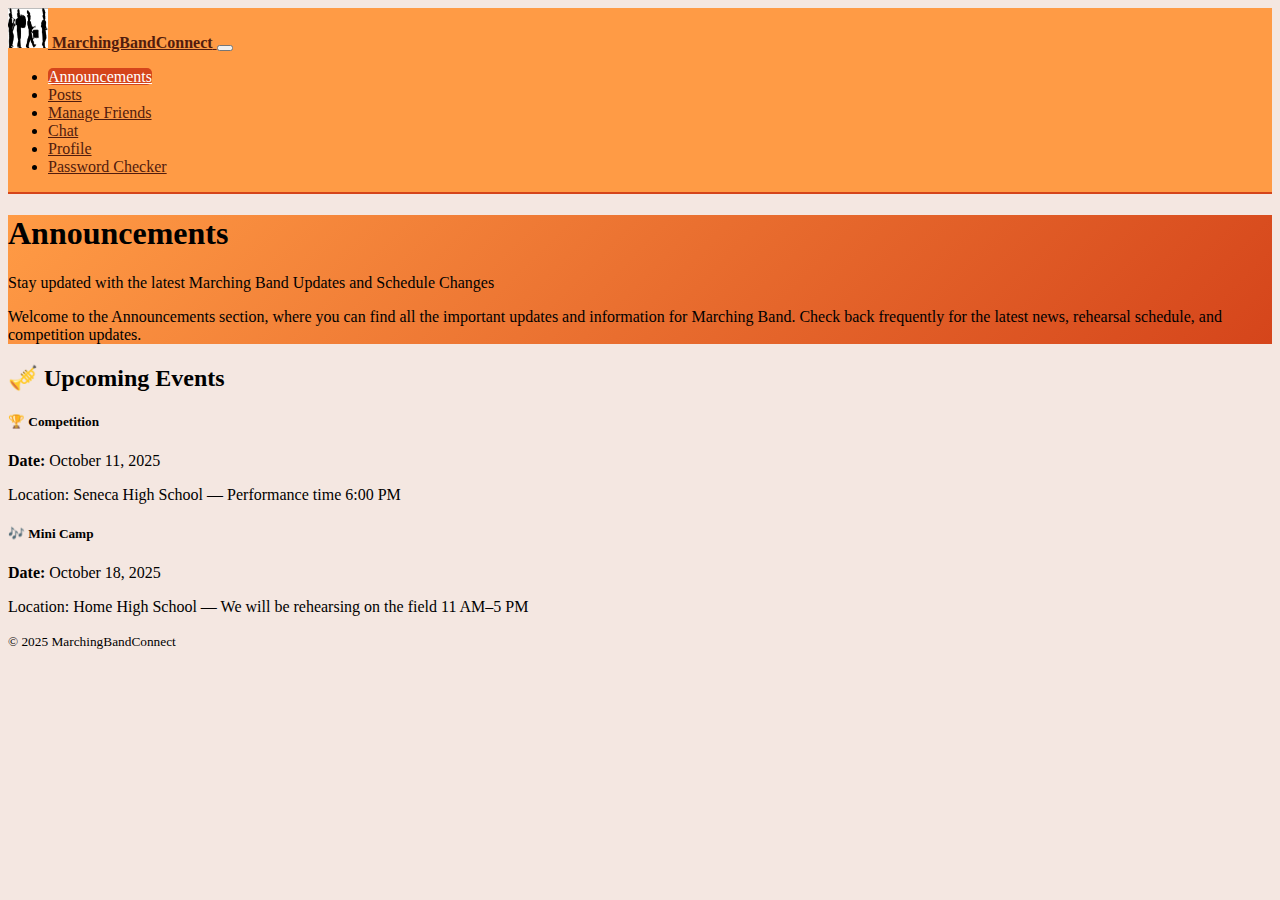
<file: ConnectionsPage/announcements.html>
<!DOCTYPE html>
<html lang="en">
<head>
  <meta charset="UTF-8">
  <meta name="viewport" content="width=device-width, initial-scale=1.0">
  <title>MarchingBandConnect</title>
 <link rel="icon" href="assets/BandPic.png" type="image/png">
  <link href="https://cdn.jsdelivr.net/npm/bootstrap@5.3.8/dist/css/bootstrap.min.css" rel="stylesheet" integrity="sha384-sRIl4kxILFvY47J16cr9ZwB07vP4J8+LH7qKQnuqkuIAvNWLzeN8tE5YBujZqJLB" crossorigin="anonymous">
  <link rel="stylesheet" href="index.css">
</head>
<body>


    <!--------------- NAVBAR SECTION --------------->
     <nav class="navbar navbar-expand-lg bg-dark border-bottom border-body" data-bs-theme="dark">
        <div class="container-fluid">
        <a class="navbar-brand" href="index.html">
            <img src="assets/BandPic.png" alt="Logo" width="40" height="40" class="d-inline-block align-text-top">
            <span class="navbar-brand-text">MarchingBandConnect</span>
        </a>
        <button class="navbar-toggler" type="button" data-bs-toggle="collapse" data-bs-target="#navbarTogglerDemo03" aria-controls="navbarTogglerDemo03" aria-expanded="false" aria-label="Toggle navigation">
            <span class="navbar-toggler-icon"></span>
        </button>
        <div class="collapse navbar-collapse" id="navbarTogglerDemo03">
            <ul class="navbar-nav me-auto mb-2 mb-lg-0">
                <li class="nav-item">
                    <a class="nav-link active" href="announcements.html">Announcements</a>
                </li>
                <li class="nav-item">
                    <a class="nav-link" href="posts.html">Posts</a>
                </li>
                <li class="nav-item">
                    <a class="nav-link" href="friends.html">Manage Friends</a>
                </li>
                <li class="nav-item">
                    <a class="nav-link" href="chat.html">Chat</a>
                </li>
                <li class="nav-item">
                    <a class="nav-link" href="profile.html">Profile</a>
                </li>
                <li class="nav-item">
                    <a class="nav-link" href="password-checker.html">Password Checker</a>
                </li>
            </ul>
        </div>
        </div>
    </nav>
    
    <!--------------- Announcements Header --------------->
    <div class="container-fluid px-3 text-center mt-4">
        <div class="custom-header rounded p-4 shadow-sm mx-auto">
        <h1 class="display-5 fw-bold mb-3 text-white">Announcements</h1>
        <p class="lead mb-4 text-white">Stay updated with the latest Marching Band Updates and Schedule Changes</p>
        <div class="announcement-intro mx-auto bg-white text-dark p-3 rounded">
            Welcome to the Announcements section, where you can find all the important updates and information for Marching Band. Check back frequently for the latest news, rehearsal schedule, and competition updates.
        </div>
        </div>
        </div>
        <!--Upcoming Events Section-->
  <section class="container my-5">
    <div class="text-center">
      <h2 class="section-title mb-4" aria-label="Upcoming Events">
        <span aria-hidden="true">🎺</span> Upcoming Events
      </h2>
    </div>

    <div class="row justify-content-center g-4">
      <div class="col-md-8 col-lg-6">
        <div class="event-card p-4 shadow-sm rounded">
          <h5 class="fw-bold text-dark">🏆 Competition</h5>
          <p class="mb-1 text-muted"><strong>Date:</strong> October 11, 2025</p>
          <p class="text-secondary small">Location: Seneca High School — Performance time 6:00 PM</p>
        </div>
      </div>

      <div class="col-md-8 col-lg-6">
        <div class="event-card p-4 shadow-sm rounded">
          <h5 class="fw-bold text-dark">🎶 Mini Camp</h5>
          <p class="mb-1 text-muted"><strong>Date:</strong> October 18, 2025</p>
          <p class="text-secondary small">Location: Home High School — We will be rehearsing on the field 11 AM–5 PM</p>
        </div>
      </div>
    </div>
  </section>

  <footer class="text-center mt-5 py-3 border-top">
    <small>&copy; 2025 MarchingBandConnect</small>
  </footer>

  <script src="https://cdn.jsdelivr.net/npm/@popperjs/core@2.11.8/dist/umd/popper.min.js" integrity="sha384-I7E8VVD/ismYTF4hNIPjVp/Zjvgyol6VFvRkX/vR+Vc4jQkC+hVqc2pM8ODewa9r" crossorigin="anonymous"></script>
  <script src="https://cdn.jsdelivr.net/npm/bootstrap@5.3.8/dist/js/bootstrap.min.js" integrity="sha384-G/EV+4j2dNv+tEPo3++6LCgdCROaejBqfUeNjuKAiuXbjrxilcCdDz6ZAVfHWe1Y" crossorigin="anonymous"></script>
</body>
</html>
</file>
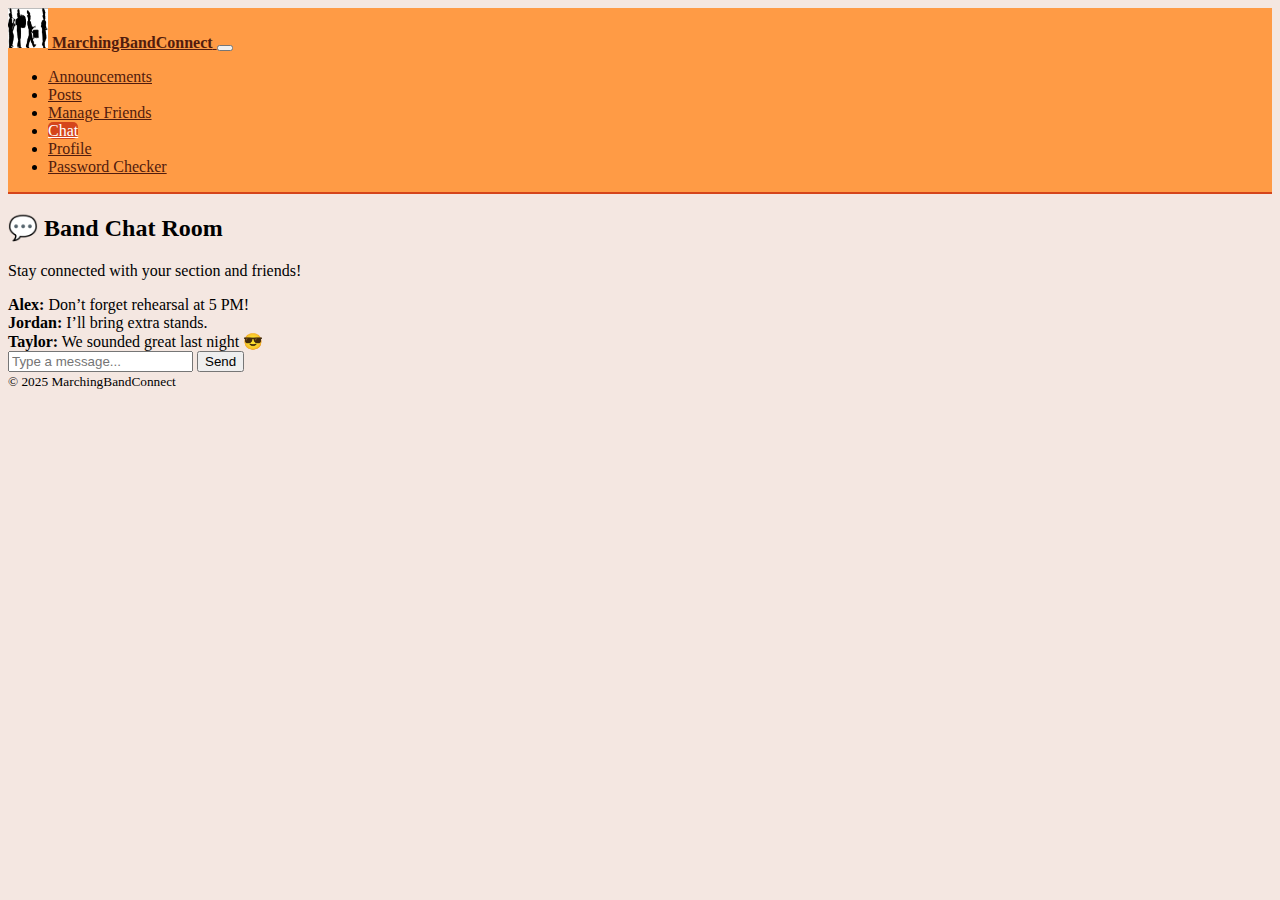
<file: ConnectionsPage/chat.html>
<!DOCTYPE html>
<html lang="en">
<head>
  <meta charset="UTF-8">
  <meta name="viewport" content="width=device-width, initial-scale=1.0">
  <title>Chat | MarchingBandConnect</title>
  <link rel="icon" href="assets/BandPic.png" type="image/png">
  <link href="https://cdn.jsdelivr.net/npm/bootstrap@5.3.8/dist/css/bootstrap.min.css" rel="stylesheet" integrity="sha384-sRIl4kxILFvY47J16cr9ZwB07vP4J8+LH7qKQnuqkuIAvNWLzeN8tE5YBujZqJLB" crossorigin="anonymous">
  <link rel="stylesheet" href="index.css">
</head>
<body>

  <!--------------- NAVBAR SECTION --------------->
  <nav class="navbar navbar-expand-lg bg-dark border-bottom border-body" data-bs-theme="dark">
    <div class="container-fluid">
      <a class="navbar-brand" href="index.html">
        <img src="assets/BandPic.png" alt="Logo" width="40" height="40" class="d-inline-block align-text-top">
        <span class="navbar-brand-text">MarchingBandConnect</span>
      </a>

      <button class="navbar-toggler" type="button" data-bs-toggle="collapse" data-bs-target="#navbarTogglerDemo03" aria-controls="navbarTogglerDemo03" aria-expanded="false" aria-label="Toggle navigation">
        <span class="navbar-toggler-icon"></span>
      </button>

      <div class="collapse navbar-collapse" id="navbarTogglerDemo03">
        <ul class="navbar-nav me-auto mb-2 mb-lg-0">
          <li class="nav-item"><a class="nav-link" href="announcements.html">Announcements</a></li>
          <li class="nav-item"><a class="nav-link" href="posts.html">Posts</a></li>
          <li class="nav-item"><a class="nav-link" href="friends.html">Manage Friends</a></li>
          <li class="nav-item"><a class="nav-link active" href="chat.html">Chat</a></li>
          <li class="nav-item"><a class="nav-link" href="profile.html">Profile</a></li>
          <li class="nav-item"><a class="nav-link" href="password-checker.html">Password Checker</a></li>
        </ul>
      </div>
    </div>
  </nav>

  <!--------------- CHAT SECTION --------------->
  <section class="container mt-5">
    <div class="chat-header text-center mb-4">
      <h2 class="section-title">💬 Band Chat Room</h2>
      <p class="text-muted">Stay connected with your section and friends!</p>
    </div>

    <div class="chat-box p-4 rounded shadow-sm mb-3" id="chat-box">
      <div class="chat-message"><strong>Alex:</strong> Don’t forget rehearsal at 5 PM!</div>
      <div class="chat-message"><strong>Jordan:</strong> I’ll bring extra stands.</div>
      <div class="chat-message"><strong>Taylor:</strong> We sounded great last night 😎</div>
    </div>

    <form id="chat-form" class="d-flex">
      <input type="text" id="chat-input" class="form-control me-2" placeholder="Type a message..." required>
      <button class="btn btn-primary" type="submit">Send</button>
    </form>
  </section>

  <footer class="text-center mt-5 py-3 border-top">
    <small>&copy; 2025 MarchingBandConnect</small>
  </footer>

  <script src="https://cdn.jsdelivr.net/npm/@popperjs/core@2.11.8/dist/umd/popper.min.js" integrity="sha384-I7E8VVD/ismYTF4hNIPjVp/Zjvgyol6VFvRkX/vR+Vc4jQkC+hVqc2pM8ODewa9r" crossorigin="anonymous"></script>
  <script src="https://cdn.jsdelivr.net/npm/bootstrap@5.3.8/dist/js/bootstrap.min.js" integrity="sha384-G/EV+4j2dNv+tEPo3++6LCgdCROaejBqfUeNjuKAiuXbjrxilcCdDz6ZAVfHWe1Y" crossorigin="anonymous"></script>

  <script>
    // Simple front-end chat simulation
    const form = document.getElementById("chat-form");
    const input = document.getElementById("chat-input");
    const box = document.getElementById("chat-box");

    form.addEventListener("submit", (e) => {
      e.preventDefault();
      const msg = input.value.trim();
      if (msg) {
        const div = document.createElement("div");
        div.classList.add("chat-message", "text-end");
        div.innerHTML = `<strong>You:</strong> ${msg}`;
        box.appendChild(div);
        input.value = "";
        box.scrollTop = box.scrollHeight;
      }
    });
  </script>
</body>
</html>
</file>
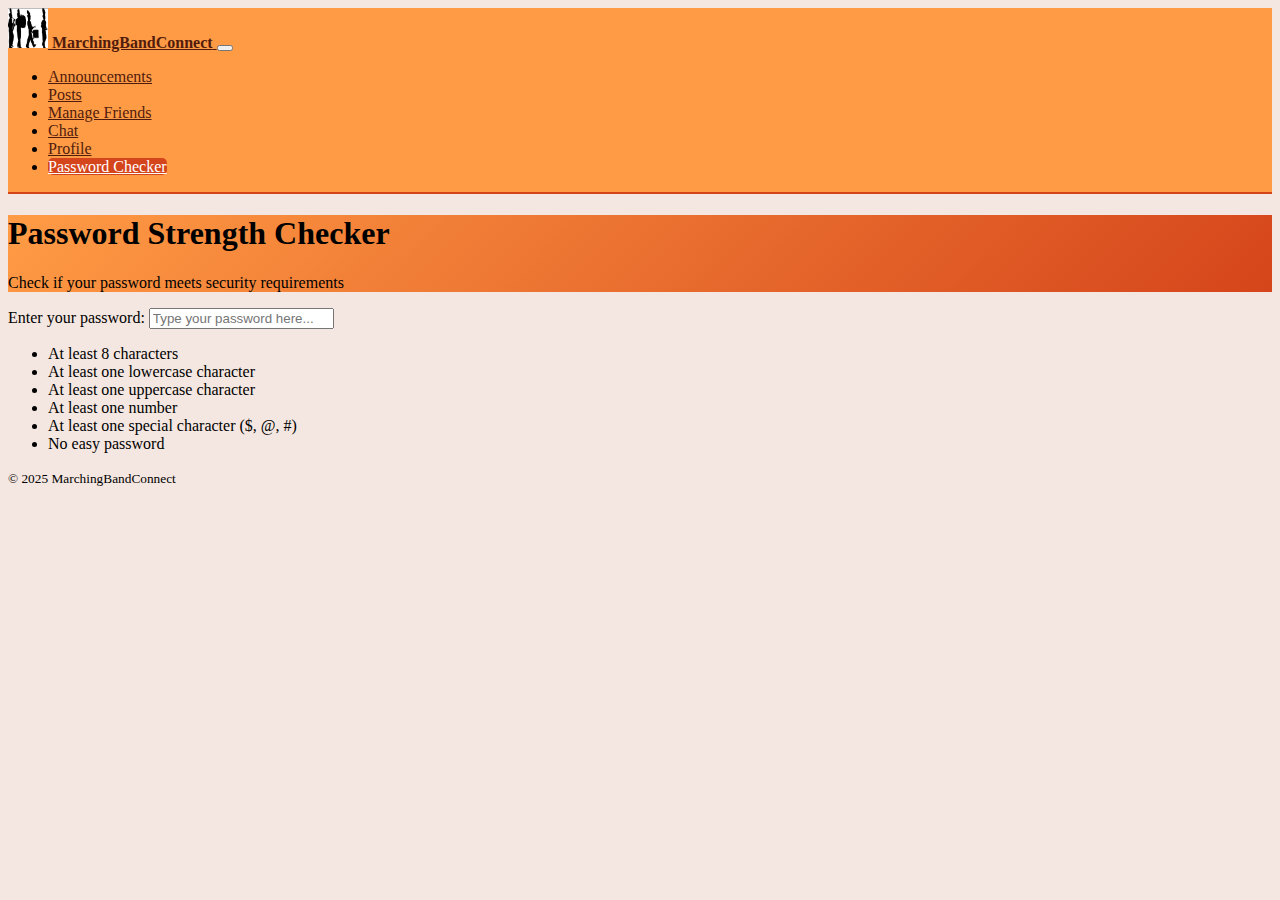
<file: ConnectionsPage/password-checker.html>
<!DOCTYPE html>
<html lang="en">
<head>
  <meta charset="UTF-8">
  <meta name="viewport" content="width=device-width, initial-scale=1.0">
  <title>Password Strength Checker | MarchingBandConnect</title>
  <link rel="icon" href="assets/BandPic.png" type="image/png">
  <link href="https://cdn.jsdelivr.net/npm/bootstrap@5.3.8/dist/css/bootstrap.min.css" rel="stylesheet" integrity="sha384-sRIl4kxILFvY47J16cr9ZwB07vP4J8+LH7qKQnuqkuIAvNWLzeN8tE5YBujZqJLB" crossorigin="anonymous">
  <link rel="stylesheet" href="index.css">
</head>
<body>

  <!--------------- NAVBAR SECTION --------------->
  <nav class="navbar navbar-expand-lg bg-dark border-bottom border-body" data-bs-theme="dark">
    <div class="container-fluid">
      <a class="navbar-brand" href="index.html">
        <img src="assets/BandPic.png" alt="Logo" width="40" height="40" class="d-inline-block align-text-top">
        <span class="navbar-brand-text">MarchingBandConnect</span>
      </a>

      <button class="navbar-toggler" type="button" data-bs-toggle="collapse" data-bs-target="#navbarTogglerDemo03" aria-controls="navbarTogglerDemo03" aria-expanded="false" aria-label="Toggle navigation">
        <span class="navbar-toggler-icon"></span>
      </button>

      <div class="collapse navbar-collapse" id="navbarTogglerDemo03">
        <ul class="navbar-nav me-auto mb-2 mb-lg-0">
          <li class="nav-item"><a class="nav-link" href="announcements.html">Announcements</a></li>
          <li class="nav-item"><a class="nav-link" href="posts.html">Posts</a></li>
          <li class="nav-item"><a class="nav-link" href="friends.html">Manage Friends</a></li>
          <li class="nav-item"><a class="nav-link" href="chat.html">Chat</a></li>
          <li class="nav-item"><a class="nav-link" href="profile.html">Profile</a></li>
          <li class="nav-item"><a class="nav-link active" href="password-checker.html">Password Checker</a></li>
        </ul>
      </div>
    </div>
  </nav>

  <!--------------- PASSWORD CHECKER SECTION --------------->
  <div class="container mt-4">
    <div class="custom-header rounded p-4 shadow-sm mx-auto text-center">
      <h1 class="display-5 fw-bold text-white mb-3">Password Strength Checker</h1>
      <p class="lead text-white">Check if your password meets security requirements</p>
    </div>

    <div class="row justify-content-center mt-4">
      <div class="col-md-8 col-lg-6">
        <div class="card shadow-sm">
          <div class="card-body">
            <div class="alert alert-danger alert-dismissible fade show" role="alert" id="invalid-pwd-alert" style="display: none;">
              <strong>Invalid password!</strong> Please enter a valid password
              <button type="button" class="btn-close" data-bs-dismiss="alert" aria-label="Close"></button>
            </div>

            <div class="mb-3">
              <label for="password-input" class="form-label fw-bold">Enter your password:</label>
              <input type="password" class="form-control" id="password-input" placeholder="Type your password here...">
            </div>

            <div class="my-3 text-center">
              <span class="badge bg-success fs-6" id="strong-pwd" style="display: none;">Your password is strong</span>
              <span class="badge bg-warning fs-6" id="moderate-pwd" style="display: none;">Your password is moderate</span>
              <span class="badge bg-danger fs-6" id="weak-pwd" style="display: none;">Your password is weak</span>
            </div>

            <!-- Strong Password Image Display -->
            <div class="text-center mb-3" id="strong-password-display" style="display: none;">
              <img src="assets/strongpw.png" alt="Strong Password Success" class="img-fluid" style="max-width: 200px; height: auto;">
              <p class="text-success mt-2 fw-bold">🎉 Excellent! Your password is very secure!</p>
            </div>

            <!-- Weak Password Image Display -->
            <div class="text-center mb-3" id="weak-password-display" style="display: none;">
              <img src="assets/weakpasswordimg.png" alt="Weak Password Warning" class="img-fluid" style="max-width: 200px; height: auto;">
              <p class="text-danger mt-2 fw-bold">⚠️ Your password needs improvement!</p>
            </div>

            <ul class="list-group">
              <li class="list-group-item d-flex justify-content-between align-items-center" id="length-check-container">
                At least 8 characters
                <span id="length-check"></span>
              </li>
              <li class="list-group-item d-flex justify-content-between align-items-center" id="lowercase-check-container">
                At least one lowercase character
                <span id="lowercase-check"></span>
              </li>
              <li class="list-group-item d-flex justify-content-between align-items-center" id="uppercase-check-container">
                At least one uppercase character
                <span id="uppercase-check"></span>
              </li>
              <li class="list-group-item d-flex justify-content-between align-items-center" id="number-check-container">
                At least one number
                <span id="number-check"></span>
              </li>
              <li class="list-group-item d-flex justify-content-between align-items-center" id="special-char-check-container">
                At least one special character ($, @, #)
                <span id="special-char-check"></span>
              </li>
              <li class="list-group-item d-flex justify-content-between align-items-center" id="no-easy-pwd-container">
                No easy password
                <span id="no-easy-pwd-check"></span>
              </li>
            </ul>
          </div>
        </div>
      </div>
    </div>
  </div>

  <!-- Audio elements for password strength sound effects -->
  <audio id="weak-password-sound" preload="auto">
    <source src="assets/Womp-Womp-Womp-Sound-Effect.mp3" type="audio/mpeg">
    <source src="assets/Womp-Womp-Womp-Sound-Effect.ogg" type="audio/ogg">
    Your browser does not support the audio element.
  </audio>

  <audio id="strong-password-sound" preload="auto">
    <source src="assets/short-crowd-cheer-6713.mp3" type="audio/mpeg">
    <source src="assets/short-crowd-cheer-6713.ogg" type="audio/ogg">
    Your browser does not support the audio element.
  </audio>

  <footer class="text-center mt-5 py-3 border-top">
    <small>&copy; 2025 MarchingBandConnect</small>
  </footer>

  <script src="https://cdn.jsdelivr.net/npm/@popperjs/core@2.11.8/dist/umd/popper.min.js" integrity="sha384-I7E8VVD/ismYTF4hNIPjVp/Zjvgyol6VFvRkX/vR+Vc4jQkC+hVqc2pM8ODewa9r" crossorigin="anonymous"></script>
  <script src="https://cdn.jsdelivr.net/npm/bootstrap@5.3.8/dist/js/bootstrap.min.js" integrity="sha384-G/EV+4j2dNv+tEPo3++6LCgdCROaejBqfUeNjuKAiuXbjrxilcCdDz6ZAVfHWe1Y" crossorigin="anonymous"></script>
  <script src="password-checker.js"></script>
</body>
</html>
</file>
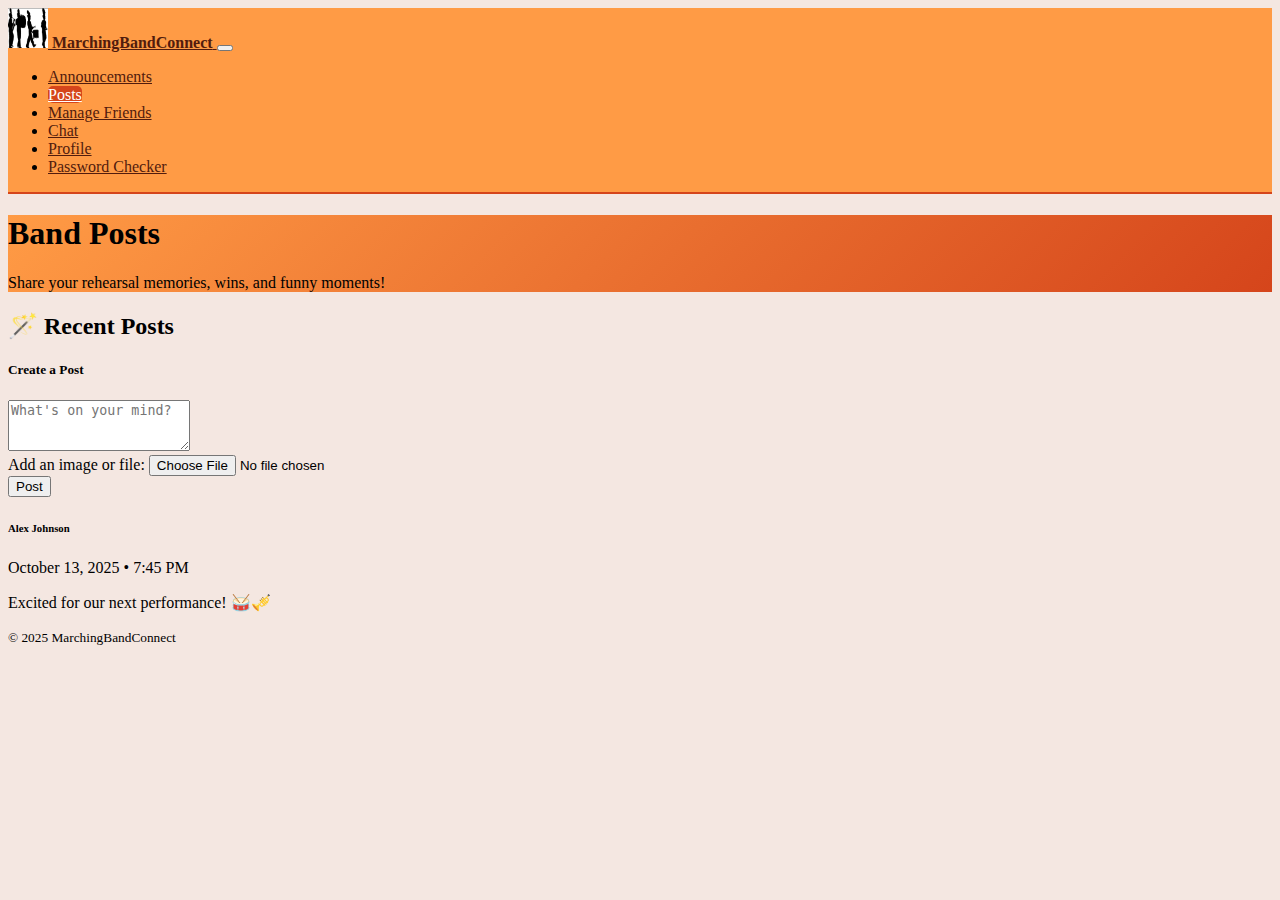
<file: ConnectionsPage/posts.html>
<!DOCTYPE html>
<html lang="en">
<head>
  <meta charset="UTF-8">
  <meta name="viewport" content="width=device-width, initial-scale=1.0">
  <title>Posts | MarchingBandConnect</title>
  <link rel="icon" href="assets/BandPic.png" type="image/png">
  <link href="https://cdn.jsdelivr.net/npm/bootstrap@5.3.8/dist/css/bootstrap.min.css" rel="stylesheet" integrity="sha384-sRIl4kxILFvY47J16cr9ZwB07vP4J8+LH7qKQnuqkuIAvNWLzeN8tE5YBujZqJLB" crossorigin="anonymous">
  <link rel="stylesheet" href="index.css">
</head>
<body>

  <!--------------- NAVBAR SECTION --------------->
  <nav class="navbar navbar-expand-lg bg-dark border-bottom border-body" data-bs-theme="dark">
    <div class="container-fluid">
      <a class="navbar-brand" href="index.html">
        <img src="assets/BandPic.png" alt="Logo" width="40" height="40" class="d-inline-block align-text-top">
        <span class="navbar-brand-text">MarchingBandConnect</span>
      </a>

      <button class="navbar-toggler" type="button" data-bs-toggle="collapse" data-bs-target="#navbarTogglerDemo03" aria-controls="navbarTogglerDemo03" aria-expanded="false" aria-label="Toggle navigation">
        <span class="navbar-toggler-icon"></span>
      </button>

      <div class="collapse navbar-collapse" id="navbarTogglerDemo03">
        <ul class="navbar-nav me-auto mb-2 mb-lg-0">
          <li class="nav-item"><a class="nav-link" href="announcements.html">Announcements</a></li>
          <li class="nav-item"><a class="nav-link active" href="posts.html">Posts</a></li>
          <li class="nav-item"><a class="nav-link" href="friends.html">Manage Friends</a></li>
          <li class="nav-item"><a class="nav-link" href="chat.html">Chat</a></li>
          <li class="nav-item"><a class="nav-link" href="profile.html">Profile</a></li>
          <li class="nav-item"><a class="nav-link" href="password-checker.html">Password Checker</a></li>
        </ul>
      </div>
    </div>
  </nav>

  <!--------------- POSTS HEADER --------------->
  <div class="container-fluid px-3 text-center mt-4">
    <div class="custom-header rounded p-4 shadow-sm mx-auto">
      <h1 class="display-5 fw-bold text-white mb-3">Band Posts</h1>
      <p class="lead text-white">Share your rehearsal memories, wins, and funny moments!</p>
    </div>
  </div>

  <!--------------- POSTS FEED --------------->
  <section class="container my-5">
    <div class="text-center mb-4">
      <h2 class="section-title">🪄 Recent Posts</h2>
    </div>

  <!-- Post Composer -->
  <div class="card p-4 mb-4 shadow-sm">
    <h5 class="text-dark fw-bold mb-3">Create a Post</h5>
    <form id="post-form">
      <div class="mb-3">
        <textarea class="form-control" id="post-content" rows="3" placeholder="What's on your mind?" required></textarea>
      </div>

      <!-- File/Image Upload -->
      <div class="mb-3">
        <label for="post-image" class="form-label fw-bold text-dark">Add an image or file:</label>
        <input class="form-control" type="file" id="post-image" accept="image/*,.pdf,.doc,.docx,.txt">
      </div>

      <button type="submit" class="btn btn-primary">Post</button>
    </form>
  </div>

  <!-- Posts Container -->
  <div id="posts-container">
    <div class="card mb-3 p-3 post-card shadow-sm">
      <h6 class="fw-bold text-dark mb-1">Alex Johnson</h6>
      <p class="text-secondary mb-2 small">October 13, 2025 • 7:45 PM</p>
      <p class="text-dark">Excited for our next performance! 🥁🎺</p>
    </div>
  </div>
</section>

<script>
  const postForm = document.getElementById("post-form");
  const postContent = document.getElementById("post-content");
  const postImage = document.getElementById("post-image");
  const postsContainer = document.getElementById("posts-container");

  postForm.addEventListener("submit", (e) => {
    e.preventDefault();

    const text = postContent.value.trim();
    const file = postImage.files[0];

    if (!text && !file) return; // prevent empty posts

    const newPost = document.createElement("div");
    newPost.classList.add("card", "mb-3", "p-3", "post-card", "shadow-sm");

    // Create post content
    let innerHTML = `
      <h6 class="fw-bold text-dark mb-1">You</h6>
      <p class="text-secondary mb-2 small">${new Date().toLocaleString()}</p>
      <p class="text-dark">${text || ""}</p>
    `;

    // If there’s an image or file, add it below the text
    if (file) {
      const fileURL = URL.createObjectURL(file);
      if (file.type.startsWith("image/")) {
        innerHTML += `<img src="${fileURL}" alt="Uploaded Image" class="img-fluid rounded mt-2" style="max-height: 300px; object-fit: cover;">`;
      } else {
        innerHTML += `<a href="${fileURL}" target="_blank" class="d-block mt-2 text-decoration-underline text-primary">${file.name}</a>`;
      }
    }

    newPost.innerHTML = innerHTML;

    // Add like button
    const likeButton = document.createElement("button");
    likeButton.className = "btn btn-sm btn-secondary mt-2";
    likeButton.textContent = "👍 Like";
    likeButton.addEventListener("click", () => {
      likeButton.classList.toggle("btn-primary");
      likeButton.textContent = likeButton.classList.contains("btn-primary")
        ? "💖 Liked"
        : "👍 Like";
    });

    newPost.appendChild(likeButton);

    // Add to top of post feed
    postsContainer.prepend(newPost);

    // Clear form
    postContent.value = "";
    postImage.value = "";
  });
</script>

    <footer class="text-center mt-5 py-3 border-top">
        <small>&copy; 2025 MarchingBandConnect</small>
    </footer>       
    
    <script src="https://cdn.jsdelivr.net/npm/@popperjs/core@2.11.8/dist/umd/popper.min.js" integrity="sha384-I7E8VVD/ismYTF4hNIPjVp/Zjvgyol6VFvRkX/vR+Vc4jQkC+hVqc2pM8ODewa9r" crossorigin="anonymous"></script>
    <script src="https://cdn.jsdelivr.net/npm/bootstrap@5.3.8/dist/js/bootstrap.min.js" integrity="sha384-G/EV+4j2dNv+tEPo3++6LCgdCROaejBqfUeNjuKAiuXbjrxilcCdDz6ZAVfHWe1Y" crossorigin="anonymous"></script>
</body>
</html>
</file>
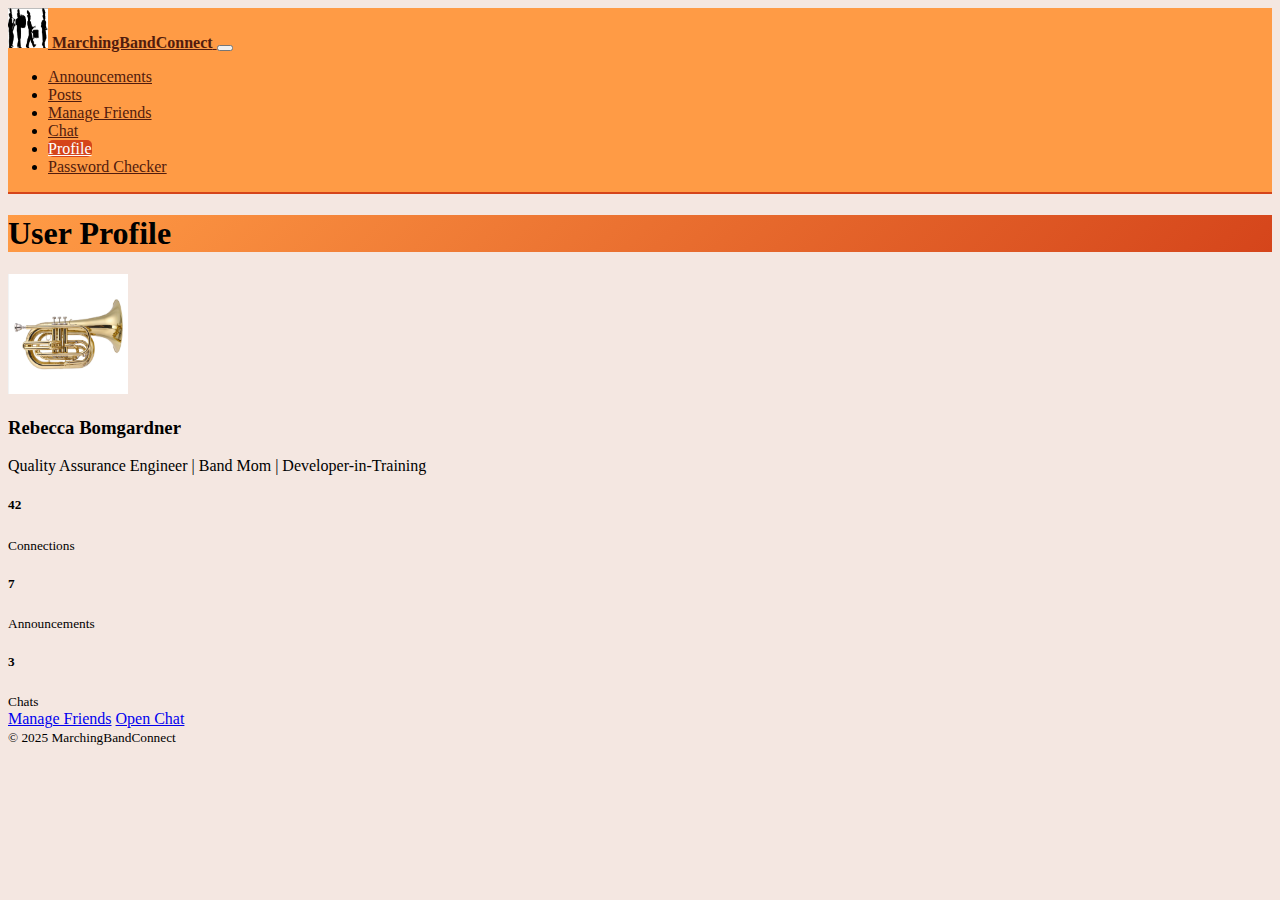
<file: ConnectionsPage/profile.html>
<!DOCTYPE html>
<html lang="en">
<head>
  <meta charset="UTF-8">
  <meta name="viewport" content="width=device-width, initial-scale=1.0">
  <title>Profile | MarchingBandConnect</title>
  <link rel="icon" href="assets/BandPic.png" type="image/png">
  <link href="https://cdn.jsdelivr.net/npm/bootstrap@5.3.8/dist/css/bootstrap.min.css" rel="stylesheet" integrity="sha384-sRIl4kxILFvY47J16cr9ZwB07vP4J8+LH7qKQnuqkuIAvNWLzeN8tE5YBujZqJLB" crossorigin="anonymous">
  <link rel="stylesheet" href="index.css">
</head>
<body>

  <!--------------- NAVBAR SECTION --------------->
  <nav class="navbar navbar-expand-lg bg-dark border-bottom border-body" data-bs-theme="dark">
    <div class="container-fluid">
      <a class="navbar-brand" href="index.html">
        <img src="assets/BandPic.png" alt="Logo" width="40" height="40" class="d-inline-block align-text-top">
        <span class="navbar-brand-text">MarchingBandConnect</span>
      </a>

      <button class="navbar-toggler" type="button" data-bs-toggle="collapse" data-bs-target="#navbarTogglerDemo03" aria-controls="navbarTogglerDemo03" aria-expanded="false" aria-label="Toggle navigation">
        <span class="navbar-toggler-icon"></span>
      </button>

      <div class="collapse navbar-collapse" id="navbarTogglerDemo03">
        <ul class="navbar-nav me-auto mb-2 mb-lg-0">
          <li class="nav-item"><a class="nav-link" href="announcements.html">Announcements</a></li>
          <li class="nav-item"><a class="nav-link" href="posts.html">Posts</a></li>
          <li class="nav-item"><a class="nav-link" href="friends.html">Manage Friends</a></li>
          <li class="nav-item"><a class="nav-link" href="chat.html">Chat</a></li>
          <li class="nav-item"><a class="nav-link active" href="profile.html">Profile</a></li>
          <li class="nav-item"><a class="nav-link" href="password-checker.html">Password Checker</a></li>
        </ul>
      </div>
    </div>
  </nav>

  <!--------------- PROFILE SECTION --------------->
  <section class="container-fluid px-3 text-center mt-4">
    <div class="custom-header rounded p-4 shadow-sm mx-auto">
      <h1 class="display-5 fw-bold text-white">User Profile</h1>
    </div>

    <div class="card mx-auto mt-4 shadow-sm" style="max-width: 500px;">
      <div class="card-body">
        <img src="assets/baritone.png" alt="User Photo" class="rounded-circle mb-3" width="120" height="120">
        <h3 class="card-title text-dark">Rebecca Bomgardner</h3>
        <p class="text-muted mb-3">Quality Assurance Engineer | Band Mom | Developer-in-Training</p>

        <div class="d-flex justify-content-center mb-3">
          <div class="mx-3">
            <h5 class="text-dark mb-0">42</h5>
            <small class="text-muted">Connections</small>
          </div>
          <div class="mx-3">
            <h5 class="text-dark mb-0">7</h5>
            <small class="text-muted">Announcements</small>
          </div>
          <div class="mx-3">
            <h5 class="text-dark mb-0">3</h5>
            <small class="text-muted">Chats</small>
          </div>
        </div>

        <a href="friends.html" class="btn btn-primary me-2">Manage Friends</a>
        <a href="chat.html" class="btn btn-secondary">Open Chat</a>
      </div>
    </div>
  </section>

  <footer class="text-center mt-5 py-3 border-top">
    <small>&copy; 2025 MarchingBandConnect</small>
  </footer>

  <script src="https://cdn.jsdelivr.net/npm/@popperjs/core@2.11.8/dist/umd/popper.min.js" integrity="sha384-I7E8VVD/ismYTF4hNIPjVp/Zjvgyol6VFvRkX/vR+Vc4jQkC+hVqc2pM8ODewa9r" crossorigin="anonymous"></script>
  <script src="https://cdn.jsdelivr.net/npm/bootstrap@5.3.8/dist/js/bootstrap.min.js" integrity="sha384-G/EV+4j2dNv+tEPo3++6LCgdCROaejBqfUeNjuKAiuXbjrxilcCdDz6ZAVfHWe1Y" crossorigin="anonymous"></script>
</body>
</html>
</file>
<file: ConnectionsPage/index.css>
/* Color Theme Variables */
:root {
  --bg-light: #F4E7E1;
  --primary-orange: #FF9B45;
  --secondary-orange: #D5451B;
  --dark-brown: #521C0D;
}

/* Body and Background */
body {
  background-color: var(--bg-light);
}

/* Custom Header */
.custom-header {
  background: var(--primary-orange);
  background: linear-gradient(135deg, var(--primary-orange) 0%, var(--secondary-orange) 100%);
}

/* Navbar Styling */
.navbar.bg-dark {
  background: var(--primary-orange) !important;
  border-bottom: 2px solid var(--secondary-orange) !important;
}

.navbar-brand {
  color: var(--dark-brown) !important;
  font-weight: bold;
}

.nav-link {
  color: var(--dark-brown) !important;
}

.nav-link:hover,
.nav-link.active {
  color: white !important;
  background-color: var(--secondary-orange);
  border-radius: 5px;
  transition: all 0.3s ease;

  #weather-widget {
  color: var(--dark-brown);
  font-weight: bold;
  font-size: 1rem;
}

#weather-widget span {
  color: var(--dark-brown);
}

@media (max-width: 768px) {
  #weather-widget {
    font-size: 0.9rem;
    padding-right: 0.5rem;
  }
}
/* Main Content Header */
.display-4 {
  color: var(--dark-brown);
  font-weight: bold;
}

/* Friend Cards */
.friend-card {
  max-width: 600px;
  border: 2px solid var(--primary-orange);
  box-shadow: 0 4px 8px rgba(82, 28, 13, 0.1);
  transition: transform 0.3s ease, box-shadow 0.3s ease;
}

.friend-card:hover {
  transform: translateY(-2px);
  box-shadow: 0 6px 12px rgba(82, 28, 13, 0.15);
}

/* Card Headers */
.card-title {
  color: var(--dark-brown);
  font-weight: bold;
}

/* Buttons */
.btn-primary {
  background-color: var(--primary-orange);
  border-color: var(--primary-orange);
  color: var(--dark-brown);
  font-weight: bold;
}

.btn-primary:hover {
  background-color: var(--secondary-orange);
  border-color: var(--secondary-orange);
  color: white;
}

.btn-secondary {
  background-color: var(--bg-light);
  border-color: var(--secondary-orange);
  color: var(--secondary-orange);
  font-weight: bold;
}

.btn-secondary:hover {
  background-color: var(--secondary-orange);
  border-color: var(--secondary-orange);
  color: white;
}

/* List Group (Categories) */
.list-group-item {
  background-color: var(--bg-light);
  border-color: var(--primary-orange);
  color: var(--dark-brown);
}

.list-group-item.active {
  background-color: var(--primary-orange);
  border-color: var(--primary-orange);
  color: var(--dark-brown);
  font-weight: bold;
}

.list-group-item:hover {
  background-color: var(--primary-orange);
  color: var(--dark-brown);
}

/* Mutual Friends */
.friend-card .mutual-friends {
  margin-left: 10px;
}

.friend-card .mutual-friends img {
  border-radius: 50%;
  margin-left: -10px;
  border: 2px solid var(--primary-orange);
}

/* Responsive Design */
@media screen and (max-width: 768px) {
  #category-section {
    margin-bottom: 1rem;
  }

  .friend-card {
    text-align: center;
    padding-top: 1em;
    margin: auto;
    max-width: 300px;
  }

  .friend-card img.rounded-start {
    width: 100px !important;
    border-radius: 50% !important;
  }

  .friend-card .friend-name {
    flex-direction: column;
  }

  .friend-card .card-text {
    padding-bottom: 0.5em;
  }

  .friend-card .mutual-friends {
    padding-bottom: 1em;
  }
}

.friend-card .mutual-friends {
  margin-left: 10px;
}

.friend-card .mutual-friends img {
  border-radius: 50%;
  margin-left: -10px;
}

@media screen and (max-width: 768px) {
  #category-section {
    margin-bottom: 1rem;
  }

  .friend-card {
    text-align: center;
    padding-top: 1em;
    margin: auto;
    max-width: 300px;
  }

  .friend-card img.rounded-start {
    width: 100px !important;
    border-radius: 50% !important;
  }

  .friend-card .friend-name {
    flex-direction: column;
  }

  .friend-card .card-text {
    padding-bottom: 0.5em;
  }

  .friend-card .mutual-friends {
    padding-bottom: 1em;
  }
}

/* Header styling */
.announcement-header {
  background: linear-gradient(135deg, var(--primary-orange), var(--secondary-orange));
  color: #fff;
  max-width: 900px;
  margin: 0 auto;
  padding: 4rem 2rem;
  box-shadow: 0 4px 10px rgba(82, 28, 13, 0.2);
}

.announcement-header h1 {
  font-size: 2.5rem;
  color: #fff;
}

.announcement-header p {
  color: #fffdf8;
}

.announcement-intro {
  background: #ffffff;
  color: var(--dark-brown);
  padding: 1rem 1.5rem;
  border-radius: 10px;
  max-width: 700px;
  margin: 0 auto;
  line-height: 1.6;
  box-shadow: 0 2px 5px rgba(82, 28, 13, 0.15);
}

/* Section title divider */
.section-title {
  font-weight: 600;
  color: var(--dark-brown);
  position: relative;
  display: inline-block;
  padding-bottom: 10px;
}

.section-title::after {
  content: "";
  display: block;
  width: 80px;
  height: 3px;
  background: linear-gradient(to right, var(--primary-orange), var(--secondary-orange));
  margin: 8px auto 0;
  border-radius: 2px;
}

/* Event cards */
.event-card {
  background-color: #fff8f0;
  border-left: 6px solid var(--primary-orange);
  transition: transform 0.2s ease, box-shadow 0.2s ease;
  color: var(--dark-brown);
}

.event-card:hover {
  transform: translateY(-5px);
  box-shadow: 0 4px 12px rgba(82, 28, 13, 0.15);
}

/* Mobile optimization */
@media (max-width: 768px) {
  .announcement-header {
    padding: 2.5rem 1.5rem;
  }

  .announcement-header h1 {
    font-size: 2rem;
  }

  .announcement-intro {
    font-size: 0.95rem;
  }
}
</file>
